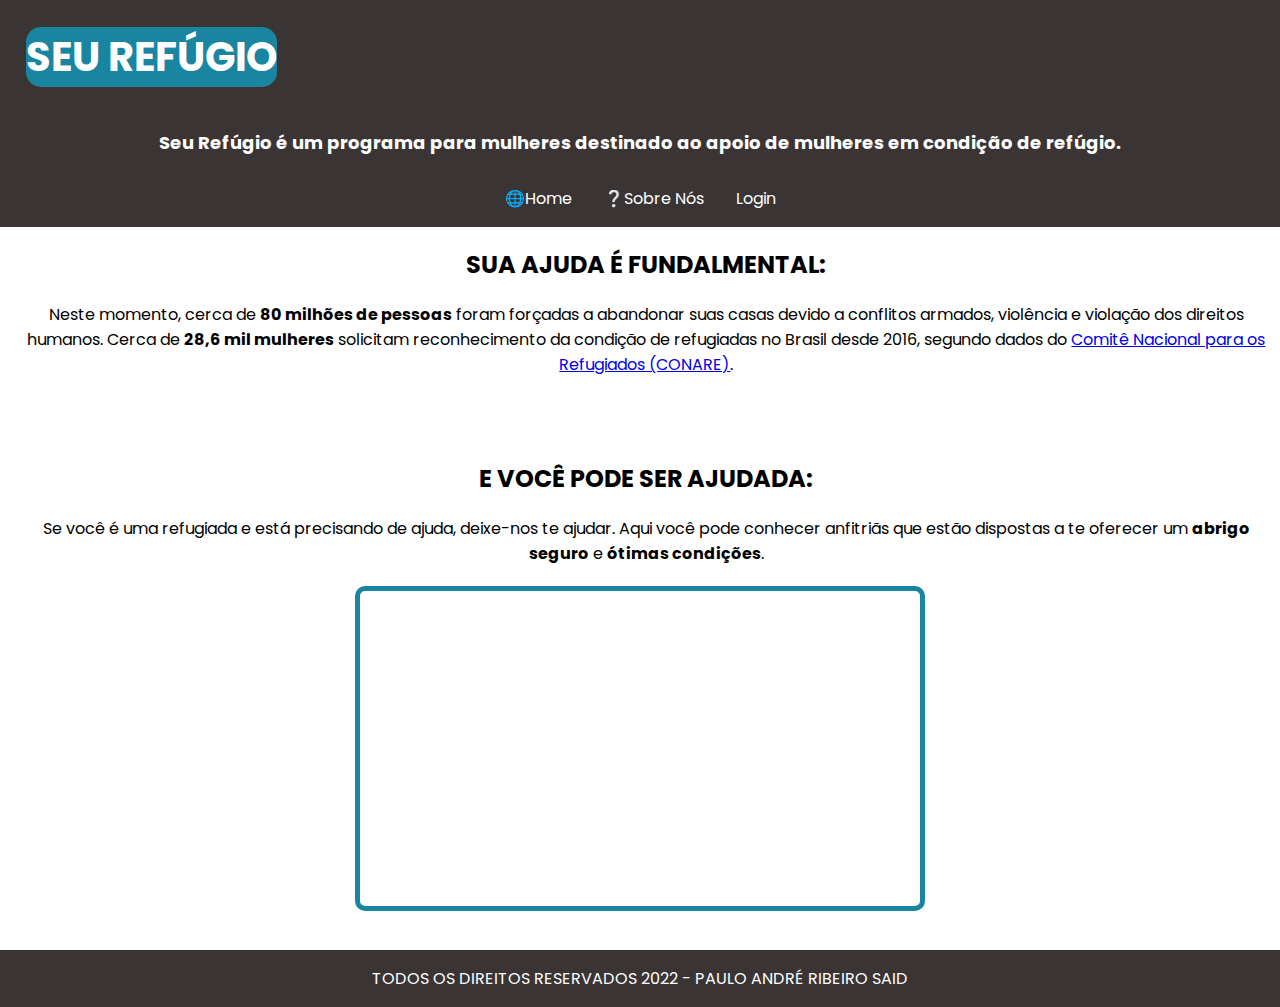
<file: index.html>
<!DOCTYPE html>
<html lang="pt-br">

<head>
    <meta charset="UTF-8">
    <meta http-equiv="X-UA-Compatible" content="IE=edge">
    <meta name="viewport" content="width=device-width, initial-scale=1.0">
    <title>Seu Refúgio</title>
    <link rel="stylesheet" href="assets/css/style.css">
</head>

<body>





    <div class="header">
        <h1 class="titulo">Seu Refúgio</h1>
        <h2 class="subtitulo">Seu Refúgio é um programa para mulheres destinado ao apoio de mulheres em condição
            de refúgio.</h2>

        <nav class="navbar">
            <a href="#" class="toggle-button">
                <span class="bar"></span>
                <span class="bar"></span>
                <span class="bar"></span>
            </a>
            <div class="navbar-links">
                <ul>
                    <li><a href="index.html">🌐Home</a></li>
                    <li><a href="sobre-nos.html">❔Sobre Nós</a></li>
                    <li><a href="login.html">Login</a></li>
                </ul>
            </div>
        </nav>







    </div>


    <div class="container">



        <div class="fadeIn">
            <div class="texto">
                <h2>SUA AJUDA É FUNDALMENTAL:</h2>
                Neste momento, cerca de <b>80 milhões de pessoas</b> foram forçadas a abandonar suas casas devido a
                conflitos armados, violência e violação dos direitos humanos.
                Cerca de <b>28,6 mil mulheres</b> solicitam reconhecimento da condição de refugiadas no Brasil desde
                2016,
                segundo dados do

                <a
                    href="https://app.powerbi.com/view?r=eyJrIjoiNTQ4MTU0NGItYzNkMi00M2MwLWFhZWMtMDBiM2I1NWVjMTY5IiwidCI6ImU1YzM3OTgxLTY2NjQtNDEzNC04YTBjLTY1NDNkMmFmODBiZSIsImMiOjh9&pageName=ReportSectionefb203dc6d49f8945db8%22%3E">Comitê
                    Nacional
                    para os Refugiados (CONARE)</a>.
            </div>
        </div>
        <div class="fadeIn2">
            <div class="texto2">
                <h2>E VOCÊ PODE SER AJUDADA:</h2>
                Se você é uma refugiada e está precisando de ajuda, deixe-nos te ajudar. Aqui você pode conhecer
                anfitriãs
                que estão dispostas a te oferecer um <b>abrigo seguro</b> e <b>ótimas condições</b>.
            </div>
        </div>
        <div class="fadeIn2">
            <iframe src="https://www.youtube.com/embed/Vnl4n8r_6Q8" title="YouTube video player" frameborder="0"
                allow="accelerometer; autoplay; clipboard-write; encrypted-media; gyroscope; picture-in-picture"
                allowfullscreen></iframe>
        </div>
    </div>





    <div class="footer">
        <p>TODOS OS DIREITOS RESERVADOS 2022 - PAULO ANDRÉ RIBEIRO SAID</p>
    </div>




    <script src="assets/js/site.js"></script>
</body>
</html>
</file>
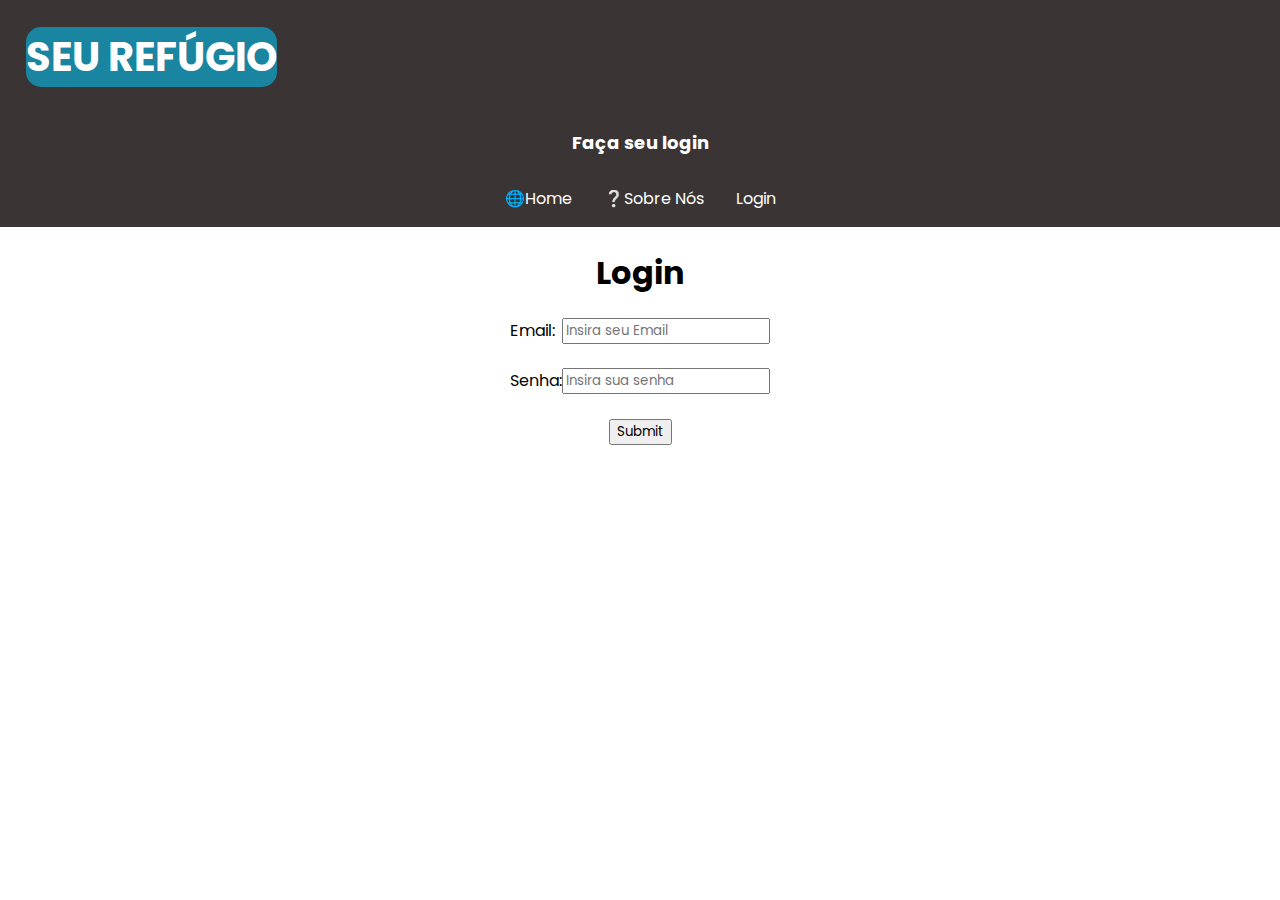
<file: login.html>
<!DOCTYPE html>
<html lang="pt-br">

<head>
    <meta charset="UTF-8">
    <meta http-equiv="X-UA-Compatible" content="IE=edge">
    <meta name="viewport" content="width=device-width, initial-scale=1.0">
    <link rel="stylesheet" href="assets/css/style-login.css">
    <title>Seu Refúgio - Login</title>
</head>






<body>

    <div class="header">
        <h1 class="titulo">Seu Refúgio</h1>
        <h2 class="subtitulo">Faça seu login</h2>

        <nav class="navbar">
            <a href="#" class="toggle-button">
                <span class="bar"></span>
                <span class="bar"></span>
                <span class="bar"></span>
            </a>
            <div class="navbar-links">
                <ul>
                    <li><a href="index.html">🌐Home</a></li>
                    <li><a href="sobre-nos.html">❔Sobre Nós</a></li>
                    <li><a href="login.html">Login</a></li>
                </ul>
            </div>
        </nav>



        <div class="container">
            <div class="fadeIn">

            <div class="login">



                <div class="titulologin"><span><h1>Login</h1></span></div>
                Email:<input type="email" placeholder="Insira seu Email" required>
                <br> <br>
                Senha:<input type="password" placeholder="Insira sua senha" required>

            </div>
            <div class="enviar" onclick="abrir()">
                <br>
                <input type="submit">
            </div>
            </div>


            </div>




            <div id="popup" class="popup">
                <b>Oops...</b><br><br>Parece que o nosso banco de dados está fora do ar... É um erro nosso, tente novamente mais tarde. <br><br>
                <button onclick="fechar()">Fechar</button>
            </div>
            


    </div>
            <script src="assets/js/site.js"></script>
</body>

</html>
</file>
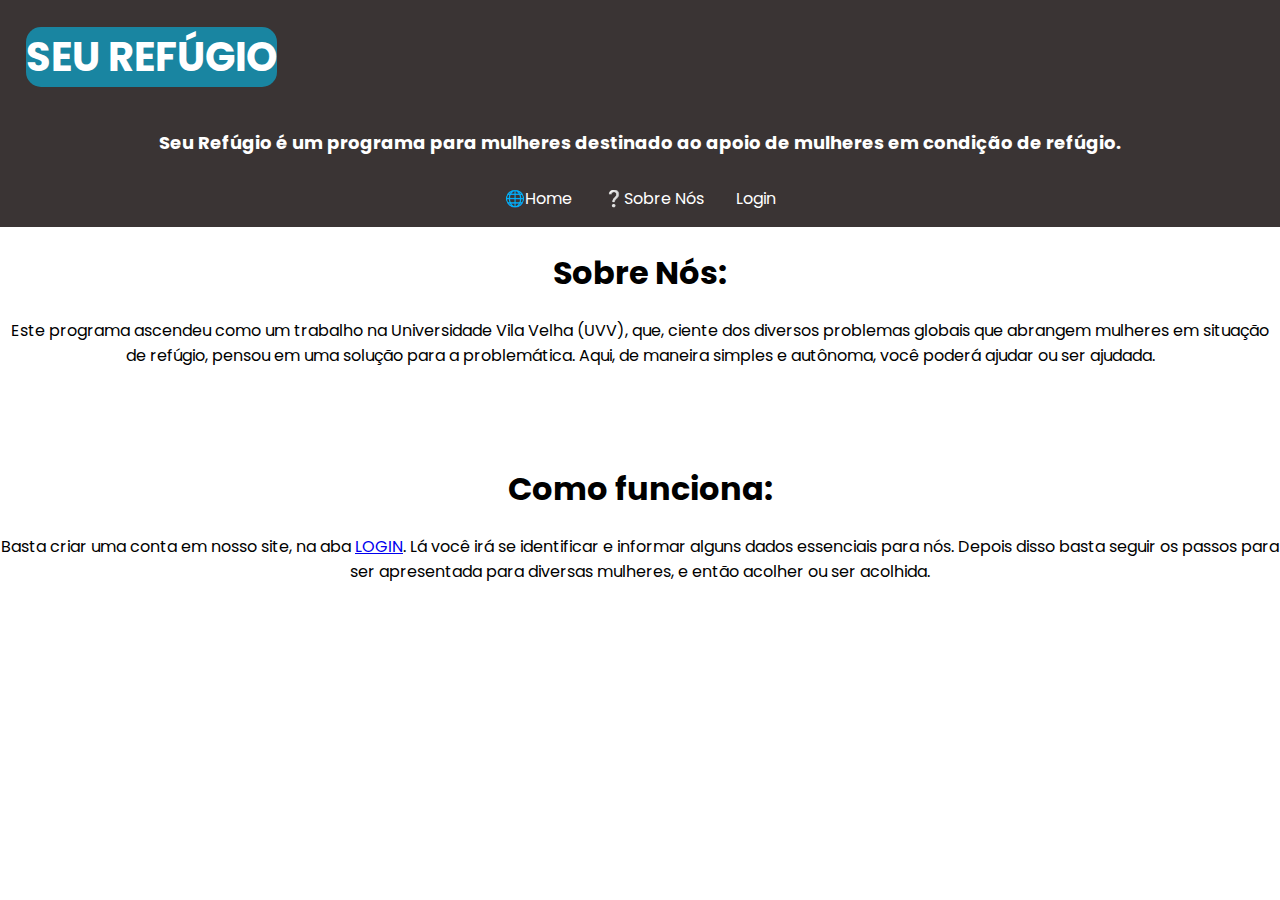
<file: sobre-nos.html>
<!DOCTYPE html>
<html lang="pt-br">

<head>
    <meta charset="UTF-8">
    <meta http-equiv="X-UA-Compatible" content="IE=edge">
    <meta name="viewport" content="width=device-width, initial-scale=1.0">
    <title>Seu Refúgio - Sobre Nós</title>
    <link rel="stylesheet" href="assets/css/style-about.css">
</head>

<body>

    <div class="header">
        <h1 class="titulo">Seu Refúgio</h1>
        <h2 class="subtitulo">Seu Refúgio é um programa para mulheres destinado ao apoio de mulheres em condição
            de refúgio.</h2>

        <nav class="navbar">
            <a href="#" class="toggle-button">
                <span class="bar"></span>
                <span class="bar"></span>
                <span class="bar"></span>
            </a>
            <div class="navbar-links">
                <ul>
                    <li><a href="index.html">🌐Home</a></li>
                    <li><a href="sobre-nos.html">❔Sobre Nós</a></li>
                    <li><a href="login.html">Login</a></li>
                </ul>
            </div>
        </nav>
    </div>


    <div class="container">
        <div class="fadeIn">
            <div class="texto">
                <h1>Sobre Nós:</h1>
                Este programa ascendeu como um trabalho na Universidade Vila Velha (UVV), que,
                ciente dos diversos problemas globais que abrangem mulheres em situação de refúgio,
                pensou em uma solução para a problemática. Aqui, de maneira simples e autônoma, você poderá ajudar ou
                ser ajudada.
            </div>
        </div>

        <br>
        <br>
        <br>

    <div class="fadeIn2">
<div class="texto2">
            <h1>Como funciona:</h1>
            Basta criar uma conta em nosso site, na aba <a href="login.html">LOGIN</a>. Lá você irá se identificar e
            informar alguns dados essenciais para nós. Depois disso basta seguir os passos para ser apresentada para
            diversas mulheres, e então acolher ou ser acolhida.
        </div>
    </div>

</div>

    <script src="assets/js/site.js"></script>
</body>

</html>
</file>
<file: assets/css/style.css>
@import url("https://fonts.googleapis.com/css2?family=Poppins:ital,wght@0,100;0,200;0,300;1,100;1,200;1,300&display=swap%27");

* {
  font-family: "Poppins", sans-serif;
}

@keyframes fadeIn {
  from {
    opacity: 0;
  }

  to {
    opacity: 1;
  }
}


@keyframes fadeIn2 {
  0% {
    opacity: 0;
  }

  66% {
    opacity: 0;
  }

  100% {
    opacity: 1;
  }
}

.fadeIn {
  animation: fadeIn 2s;
}

.fadeIn2 {
  animation: fadeIn2 2s;
  display: flex;
  justify-content: center;
}



body {
  background-color: white;
  margin: 0;
  padding: 0;
  margin: 0 auto;
  text-align: center;
}





/*Header*/
.header {
  background-color: #3a3434;
  display: grid;
  margin: 0px;
  width: 100%;
}

.header .titulo {
  background-color: #1985A1;
  border-radius: 15px;
  color: #ffff;
  font-size: 250%;
  text-transform: uppercase;
  width: max-content;
  display: flex;
  justify-content: flex-start;
  margin-left: 2%;
}

.header .subtitulo {
  color: #ffff;
  font-size: large;
  display: flex;
  max-width: max-content;
  margin-left: auto;
  margin-right: auto;
}

.navbar {
  display: flex;
  justify-content: center;
  align-items: center;
  background-color: #3a3434;
  color: white;
}

.navbar-links ul {
  margin: 0;
  padding: 0;
  display: flex;
}

.navbar-links li {
  list-style: none;
  text-align: center;
}

.navbar-links li a {
  text-decoration: none;
  color: white;
  padding: 1rem;
  display: block;
}

.navbar-links li:hover {
  background-color: #645c5c;
}

.toggle-button {
  position: absolute;
  top: .75rem;
  right: 1rem;
  display: none;
  flex-direction: column;
  justify-content: space-between;
  width: 30px;
  height: 21px;
}

.toggle-button .bar {
  height: 3px;
  width: 100%;
  background-color: white;
  border-radius: 10px;
}

@media (max-width: 600px) {

  .toggle-button {
    display: flex;
  }

  .navbar-links {
    display: none;
    width: 100%;
  }

  .navbar {
    flex-direction: column;
    align-items: flex-start;
  }

  .navbar-links ul {
    flex-direction: column;
    width: 100%;
  }

  .navbar-links li {
    text-align: center;
  }

  .navbar-links li a {
    padding: .5rem 1rem;
  }

  .navbar-links.active {
    display: flex;
  }
}

/*Container*/

.container {
  color: black;
  margin: 0 auto;
  height: 100%;
}

.container .texto {
  margin-left: 1%;
}

.container .texto2 {
  margin-top: 5%;
  margin-left: 1%;
}

.container iframe {
  border: 5px solid #1985A1;
  border-radius: 10px;
  margin-top: 20px;
  display: flex;
  justify-content: center;
  width: 560px;
  height: 315px;
}



/*Footer*/

.footer {
  background-color: #3a3434;
  text-align: center;
  width: 100%;
  height: 100%;
  display: grid;
  color: white;
  bottom: 0;
  margin-top: 3.05%;
}
</file>
<file: assets/css/style-login.css>
@import url("https://fonts.googleapis.com/css2?family=Poppins:ital,wght@0,100;0,200;0,300;1,100;1,200;1,300&display=swap%27");

* {
  font-family: "Poppins", sans-serif;
}

body {
    margin: 0px;
    background-color: #fff;
  }
  
  @keyframes fadeIn {
    from {
      opacity: 0;
    }
  
    to {
      opacity: 1;
    }
  }

  .fadeIn {
    animation: fadeIn 2s;
  }
  
  
  
  /*Header*/
  .header {
    background-color: #3a3434;
    display: grid;
    margin: 0px;
    width: 100%;
  }
  
  .header .titulo {
    background-color: #1985A1;
    border-radius: 15px;
    color: #ffff;
    font-size: 250%;
    text-transform: uppercase;
    width: max-content;
    display: flex;
    justify-content: flex-start;
    margin-left: 2%;
  }
  
  .header .subtitulo {
    color: #ffff;
    font-size: large;
    display: flex;
    max-width: max-content;
    margin-left: auto;
    margin-right: auto;
  }

  .navbar {
    display: flex;
    justify-content: center;
    align-items: center;
    background-color: #3a3434;
    color: white;
  }
  
  .navbar-links ul {
    margin: 0;
    padding: 0;
    display: flex;
  }
  
  .navbar-links li {
    list-style: none;
    text-align: center;
  }
  
  .navbar-links li a {
    text-decoration: none;
    color: white;
    padding: 1rem;
    display: block;
  }
  
  .navbar-links li:hover {
    background-color: #645c5c;
  }
  
  .toggle-button {
    position: absolute;
    top: .75rem;
    right: 1rem;
    display: none;
    flex-direction: column;
    justify-content: space-between;
    width: 30px;
    height: 21px;
  }
  
  .toggle-button .bar {
    height: 3px;
    width: 100%;
    background-color: white;
    border-radius: 10px;
  }
  
  @media (max-width: 600px) {
  
    .toggle-button {
      display: flex;
    }
  
    .navbar-links {
      display: none;
      width: 100%;
    }
  
    .navbar {
      flex-direction: column;
      align-items: flex-start;
    }
  
    .navbar-links ul {
      flex-direction: column;
      width: 100%;
    }
  
    .navbar-links li {
      text-align: center;
    }
  
    .navbar-links li a {
      padding: .5rem 1rem;
    }
  
    .navbar-links.active {
      display: flex;
    }
  }


  /*Container*/

.container{
  background-color: #fff;
  display: grid;
  justify-content: center;
}

.container .titulologin{
  text-align: center;
}

.container .login input {
  width: 200px;
  float:right;
}

.container .enviar{
  text-align: center;
}

.popup {
  position: fixed;
  top: 0;
  bottom: 0;
  left: 0;
  right: 0;
  margin: auto;
  width: 300px;
  height: 180px;
  padding: 15px;
  border: solid 2px #4c4d4f;
  background: #f5812a;
  display: none;
}
</file>
<file: assets/css/style-about.css>
@import url("https://fonts.googleapis.com/css2?family=Poppins:ital,wght@0,100;0,200;0,300;1,100;1,200;1,300&display=swap%27");

* {
    font-family: "Poppins", sans-serif;
}

@keyframes fadeIn {
    from {
        opacity: 0;
    }

    to {
        opacity: 1;
    }
}


@keyframes fadeIn2 {
    0% {
        opacity: 0;
    }

    66% {
        opacity: 0;
    }

    100% {
        opacity: 1;
    }
}

@keyframes fadeIn3 {
    0% {
        opacity: 0;
    }

    66% {
        opacity: 0;
    }

    90% {
        opacity: 1;
    }
}

.fadeIn {
    animation: fadeIn 2s;
}

.fadeIn2 {
    animation: fadeIn2 2s;
}

.fadeIn3 {
    animation: fadeIn2 2s;
    display: flex;
    justify-content: center;
}



body {
    margin: 0;
    background-color: white;
}





/*Header*/
.header {
    background-color: #3a3434;
    display: grid;
    margin: 0px;
    width: 100%;
}

.header .titulo {
    background-color: #1985A1;
    border-radius: 15px;
    color: #ffff;
    font-size: 250%;
    text-transform: uppercase;
    width: max-content;
    display: flex;
    justify-content: flex-start;
    margin-left: 2%;
}

.header .subtitulo {
    color: #ffff;
    font-size: large;
    display: flex;
    max-width: max-content;
    margin-left: auto;
    margin-right: auto;
}

.navbar {
    display: flex;
    justify-content: center;
    align-items: center;
    background-color: #3a3434;
    color: white;
}

.navbar-links ul {
    margin: 0;
    padding: 0;
    display: flex;
}

.navbar-links li {
    list-style: none;
    text-align: center;
}

.navbar-links li a {
    text-decoration: none;
    color: white;
    padding: 1rem;
    display: block;
}

.navbar-links li:hover {
    background-color: #645c5c;
}

.toggle-button {
    position: absolute;
    top: .75rem;
    right: 1rem;
    display: none;
    flex-direction: column;
    justify-content: space-between;
    width: 30px;
    height: 21px;
}

.toggle-button .bar {
    height: 3px;
    width: 100%;
    background-color: white;
    border-radius: 10px;
}

@media (max-width: 600px) {

    .toggle-button {
        display: flex;
    }

    .navbar-links {
        display: none;
        width: 100%;
    }

    .navbar {
        flex-direction: column;
        align-items: flex-start;
    }

    .navbar-links ul {
        flex-direction: column;
        width: 100%;
    }

    .navbar-links li {
        text-align: center;
    }

    .navbar-links li a {
        padding: .5rem 1rem;
    }

    .navbar-links.active {
        display: flex;
    }
}

/*Container*/

.container {
    background-color: white;
    position: absolute;
}

.container .texto {
    text-align: center;
}

.container .texto2 {
    text-align: center;
}

/*Footer*/

.footer {
    background-color: #3a3434;
    text-align: center;
    width: 100%;
    height: 100%;
    display: grid;
    color: white;
    bottom: 0;
    margin-top: 3.05%;
  }
</file>
